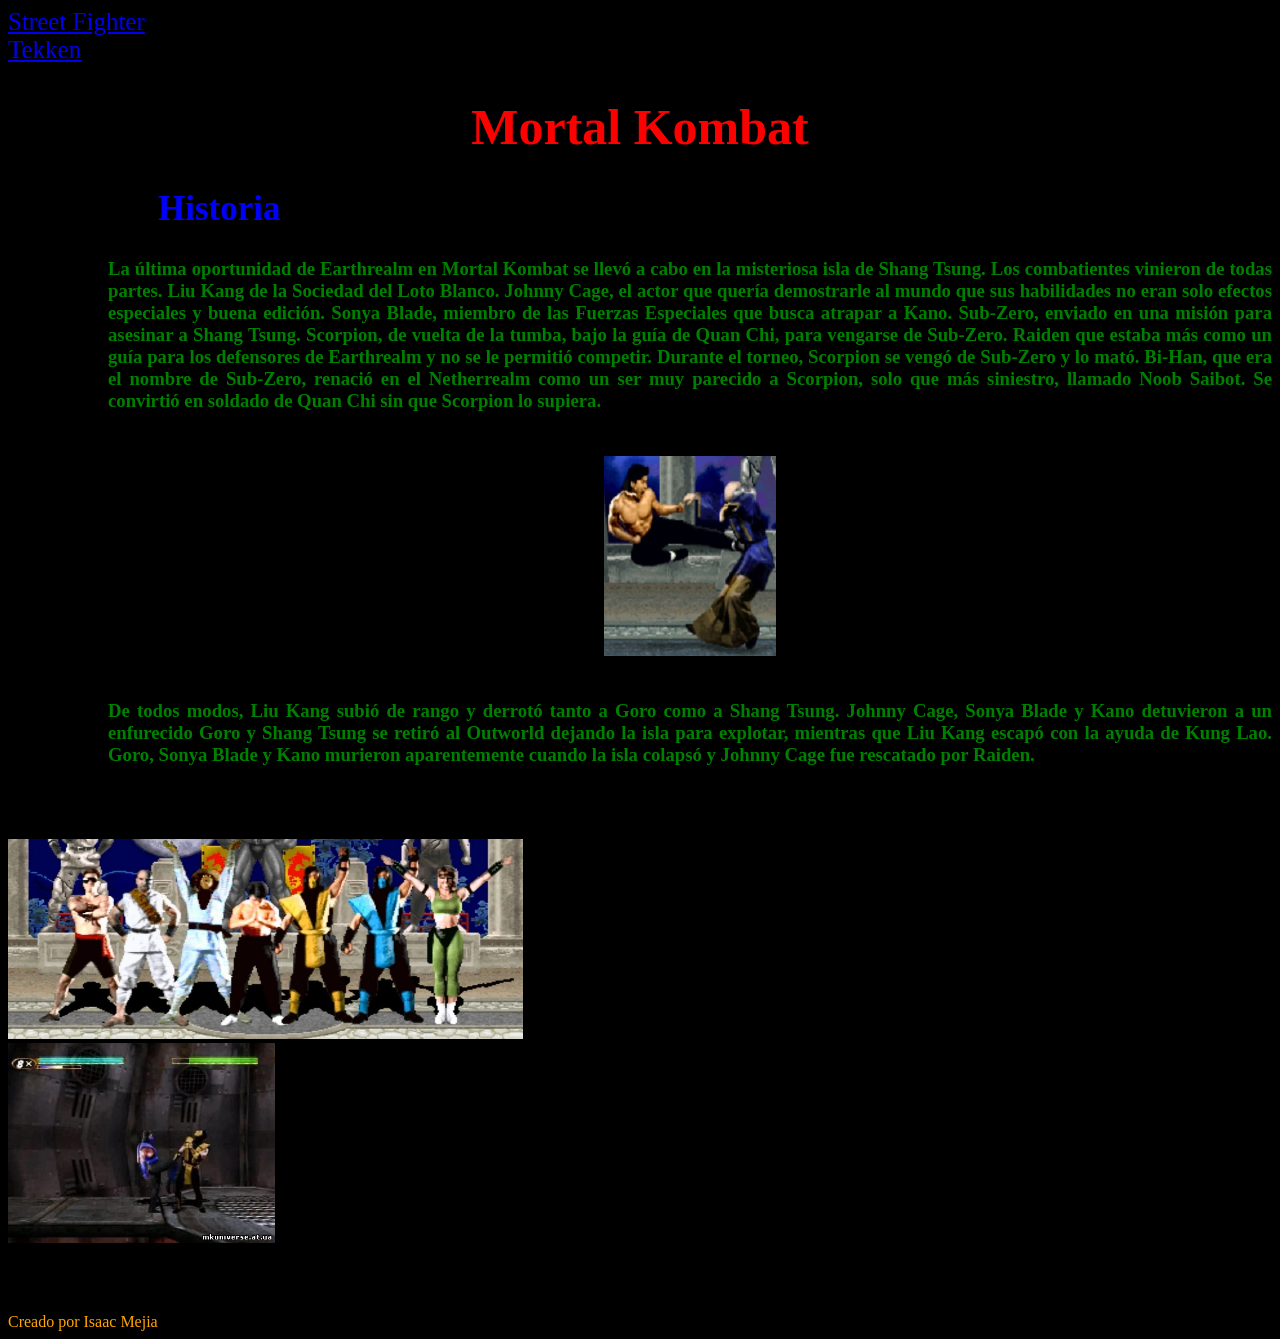
<file: diosito/Diosito/diosito.html>
<DOCTYPE html>
<html>
<head>
<link rel="stylesheet"href="estiloExt.css">
</head>
<header>
<a href="taita/mama/a.html">Street Fighter</a>
vdzdvxsdgdszcdzcdszcdsddasfvgsxdfxsafsewafsdfsdsedsafvdsgfdfsewafsdfsdsedgsdfgsdfegdsdasdasfghdeda
<a href="taita/a.html">Tekken</a>
</header>
<body>
<h1> <center>
Mortal Kombat
</h1>
<h2>
Historia
</h2>
<h3>
La última oportunidad de Earthrealm en Mortal Kombat se llevó a cabo en la misteriosa isla de Shang Tsung. Los combatientes vinieron de todas partes. Liu Kang de la Sociedad del Loto Blanco. Johnny Cage, el actor que quería demostrarle al mundo que sus habilidades no eran solo efectos especiales y buena edición. Sonya Blade, miembro de las Fuerzas Especiales que busca atrapar a Kano. Sub-Zero, enviado en una misión para asesinar a Shang Tsung. Scorpion, de vuelta de la tumba, bajo la guía de Quan Chi, para vengarse de Sub-Zero. Raiden que estaba más como un guía para los defensores de Earthrealm y no se le permitió competir.

Durante el torneo, Scorpion se vengó de Sub-Zero y lo mató. Bi-Han, que era el nombre de Sub-Zero, renació en el Netherrealm como un ser muy parecido a Scorpion, solo que más siniestro, llamado Noob Saibot. Se convirtió en soldado de Quan Chi sin que Scorpion lo supiera.
<center><br><br>
<img src="img/liu.jpg" alt="liu"  widht="200" height="200">
</center><br><br>
De todos modos, Liu Kang subió de rango y derrotó tanto a Goro como a Shang Tsung. Johnny Cage, Sonya Blade y Kano detuvieron a un enfurecido Goro y Shang Tsung se retiró al Outworld dejando la isla para explotar, mientras que Liu Kang escapó con la ayuda de Kung Lao. Goro, Sonya Blade y Kano murieron aparentemente cuando la isla colapsó y Johnny Cage fue rescatado por Raiden.
</h3>
<p><br><br><br>
<img src="img/all.jpg" alt="all" widht="200" height="200">                            
vdzdvxsdgvsxdfvgsxdvsdxgvsdzdvxsdgvsxdfvgsxdvsdxgvsdsafsewafsdfsdsedgsdfg
<img src="img/ss.jpg" alt="ss" widht="200px" height="200px">
</p><br><br>br>
</body>


</body>
<footer>
Creado por Isaac Mejia
</footer>
</head>
</html>
</file>
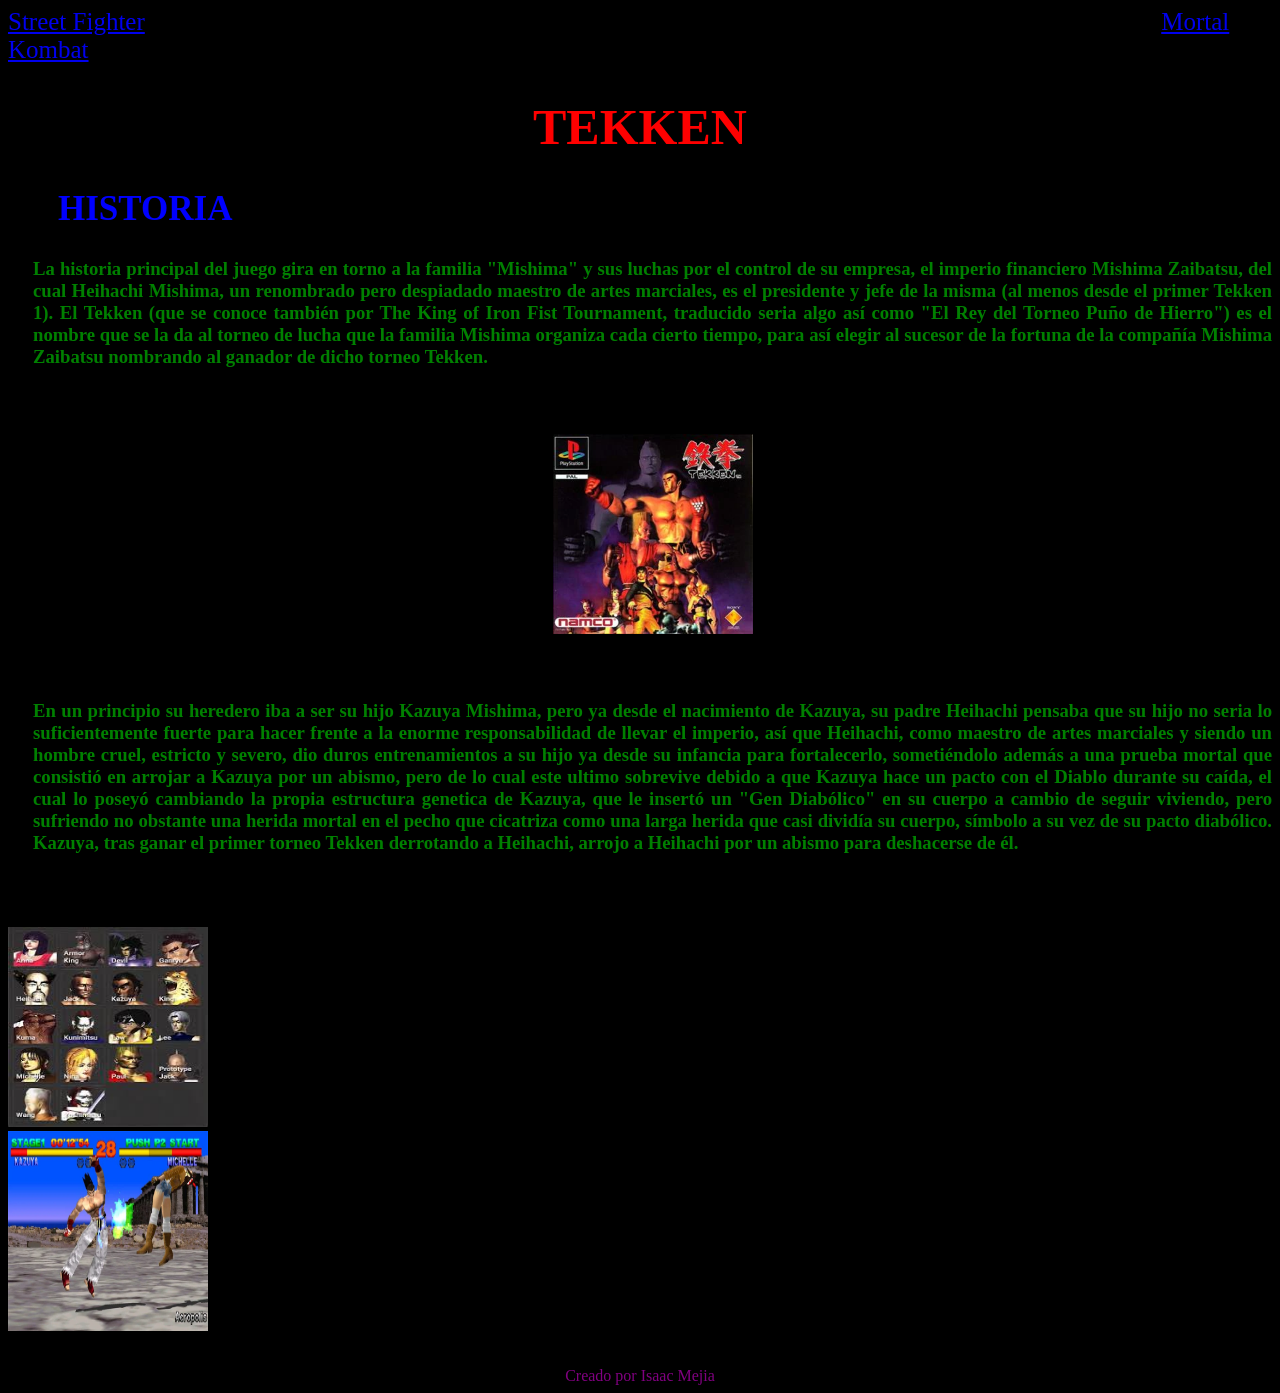
<file: diosito/Diosito/taita/a.html>
<DOCTYPE html>
<html>
<head>
<link rel="stylesheet"href="estiloExt.css">
</head>
<header>

<a href="mama/a.html">Street Fighter</a>
vdzdvxsdgdszcdzcdszcdsddasfvgsxdfxsdfsdsedsafvdsgfdfsewafsdfsdsedgsdfgsdfegdsdasdasfghdeda
<a href="../diosito.html""../taita">Mortal Kombat</a>
</header>
<body>
<h1><center>
TEKKEN
</h1>
<h2>
HISTORIA
</h2>
<h3>
La historia principal del juego gira en torno a la familia "Mishima" y sus luchas por el control de su empresa, el imperio financiero Mishima Zaibatsu, del cual Heihachi Mishima, un renombrado pero despiadado maestro de artes marciales, es el presidente y jefe de la misma (al menos desde el primer Tekken 1). El Tekken (que se conoce también por The King of Iron Fist Tournament, traducido seria algo así como "El Rey del Torneo Puño de Hierro") es el nombre que se la da al torneo de lucha que la familia Mishima organiza cada cierto tiempo, para así elegir al sucesor de la fortuna de la compañía Mishima Zaibatsu nombrando al ganador de dicho torneo Tekken. 
<center><br><br><br>
<img src="../img/tek.jpg" alt="jueguito" width="200px" height="200px">
</center><br><br><br>
En un principio su heredero iba a ser su hijo Kazuya Mishima, pero ya desde el nacimiento de Kazuya, su padre Heihachi pensaba que su hijo no seria lo suficientemente fuerte para hacer frente a la enorme responsabilidad de llevar el imperio, así que Heihachi, como maestro de artes marciales y siendo un hombre cruel, estricto y severo, dio duros entrenamientos a su hijo ya desde su infancia para fortalecerlo, sometiéndolo además a una prueba mortal que consistió en arrojar a Kazuya por un abismo, pero de lo cual este ultimo sobrevive debido a que Kazuya hace un pacto con el Diablo durante su caída, el cual lo poseyó cambiando la propia estructura genetica de Kazuya, que le insertó un "Gen Diabólico" en su cuerpo a cambio de seguir viviendo, pero sufriendo no obstante una herida mortal en el pecho que cicatriza como una larga herida que casi dividía su cuerpo, símbolo a su vez de su pacto diabólico. Kazuya, tras ganar el primer torneo Tekken derrotando a Heihachi, arrojo a Heihachi por un abismo para deshacerse de él.
</h3>

<br><br><br>
<img src="../img/tekken.jpg" alt="jueguito" width="200px" height="200px">
vdzdvxsdgvsxdfvgsxdvsdxgvsdsafsewafsdfsdsedgsdfgsdfegdsdasdasfghderdhrdhytrvdzdvxsdgvsxdfvgsxdvsdxgvsdsafgvjvjgvsdfdsfcgjhfhtfg
<img src="../img/tekkken.jpg" alt="jueguito" width="200px" height="200px">
<br><br><br>
<footer>
Creado por Isaac Mejia
</footer>
</body>


</head>
</html>
</file>
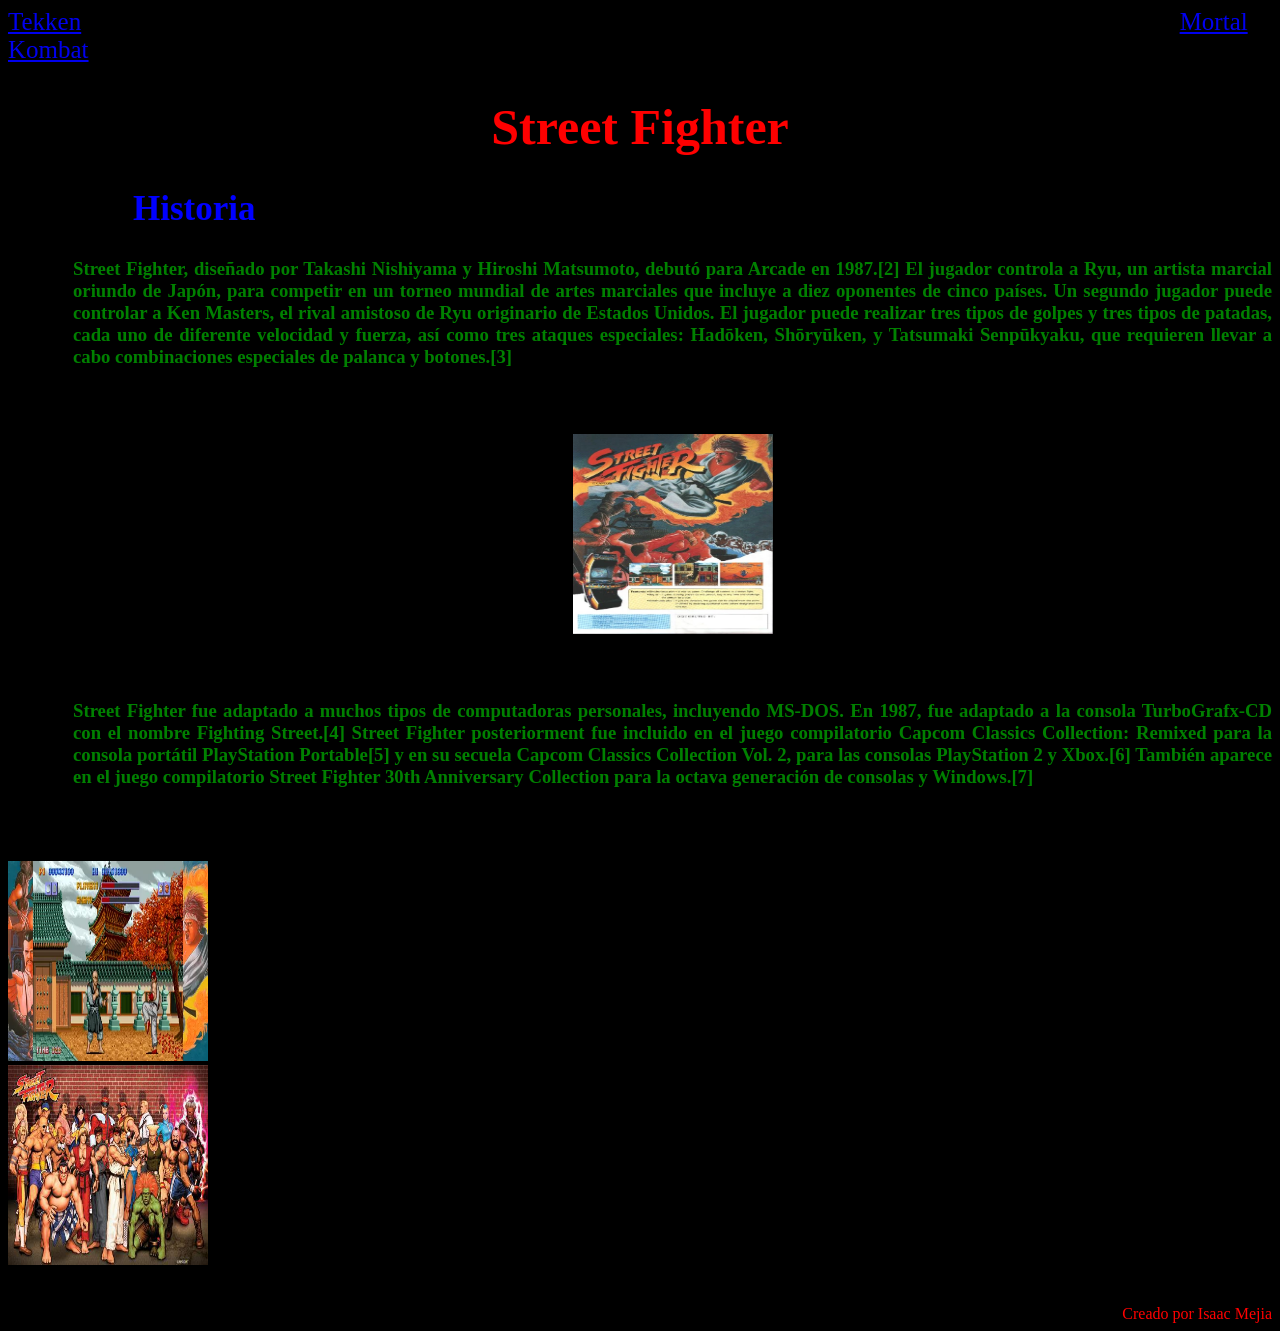
<file: diosito/Diosito/taita/mama/a.html>
<DOCTYPE html>
<html>
<head>
<link rel="stylesheet"href="estiloExt.css">
</head>
<header>
<a href="../a.html" "../taita">Tekken</a>
vdzdvxsdgdszcdzcdszcdsddasfvgsxdfxsdfsdsedsafvdsgfdfsewafsdfsdsedgsdfgsdfegdsdasdasfghdedavdsxvsd
<a href="../../../Diosito/diosito.html">Mortal Kombat</a>


</header>
<body>
<h1><center>
Street Fighter
</h1></center>
<h2>
Historia
</h2>
<h3> 
Street Fighter, diseñado por Takashi Nishiyama y Hiroshi Matsumoto, debutó para Arcade en 1987.[2]​ El jugador controla a Ryu, un artista marcial oriundo de Japón, para competir en un torneo mundial de artes marciales que incluye a diez oponentes de cinco países. Un segundo jugador puede controlar a Ken Masters, el rival amistoso de Ryu originario de Estados Unidos. El jugador puede realizar tres tipos de golpes y tres tipos de patadas, cada uno de diferente velocidad y fuerza, así como tres ataques especiales: Hadōken, Shōryūken, y Tatsumaki Senpūkyaku, que requieren llevar a cabo combinaciones especiales de palanca y botones.[3]​
<center><br><br><br>
<img src="../../img/st1.jpg" alt="jueguito" width="200px" height="200px">
</center><br><br><br>
Street Fighter fue adaptado a muchos tipos de computadoras personales, incluyendo MS-DOS. En 1987, fue adaptado a la consola TurboGrafx-CD con el nombre Fighting Street.[4]​ Street Fighter posteriorment fue incluido en el juego compilatorio Capcom Classics Collection: Remixed para la consola portátil PlayStation Portable[5]​ y en su secuela Capcom Classics Collection Vol. 2, para las consolas PlayStation 2 y Xbox.[6]​ También aparece en el juego compilatorio Street Fighter 30th Anniversary Collection para la octava generación de consolas y Windows.[7]​
</h3><br><br><br>
<img src="../../img/st2.jpg" alt="" width="200px" height="200px">
vdzdvxsdgdszcdzcdszcdsddasfxsdfsdsedsafvdsgfdfsewafsdfsdsedgsdfgsdfegdsdasdasfghdedaafsafafsafesfesgwswafefwseewfswgfedgswwgwf
<img src="../../img/st3.jpg" alt="" width="200px" height="200px">>
<br><br><br>
</body>
<footer>
Creado por Isaac Mejia
</footer>
</head>
</html>
</file>
<file: diosito/Diosito/estiloExt.css>
body{
background-color:black;
}
h1{
font-size:50px;
color:Red;
}
h2{
margin-left:150px;
font-size:35px;
color:blue;
}
h3{
color:green;
text-align:justify;
margin-left:100px;
}
p{
align-left:150px;
}
header{
font-size:25px;
}
footer{
color:orange;
}
</file>
<file: diosito/Diosito/taita/estiloExt.css>
body{
background-color:black;
}
h1{
color:Red;
font-size:50px;
}
h2{
margin-left:50px;
font-size:35px;
color:blue;
}
h3{
color:green;
text-align:justify;
margin-left:25px;
}
header{
font-size:25px;
}
footer{
color:purple;
text-align:center;
}
</file>
<file: diosito/Diosito/taita/mama/estiloExt.css>
body{
background-color:black;
}
h1{
color:Red;
font-size:50px;
}
h2{
margin-left:125px;
color:blue;
font-size:35px
}
h3{
color:green;
margin-left:65px;
text-align:justify;
}
header{
font-size:25px;
}
footer{
color:red;
text-align:right;
}
</file>
